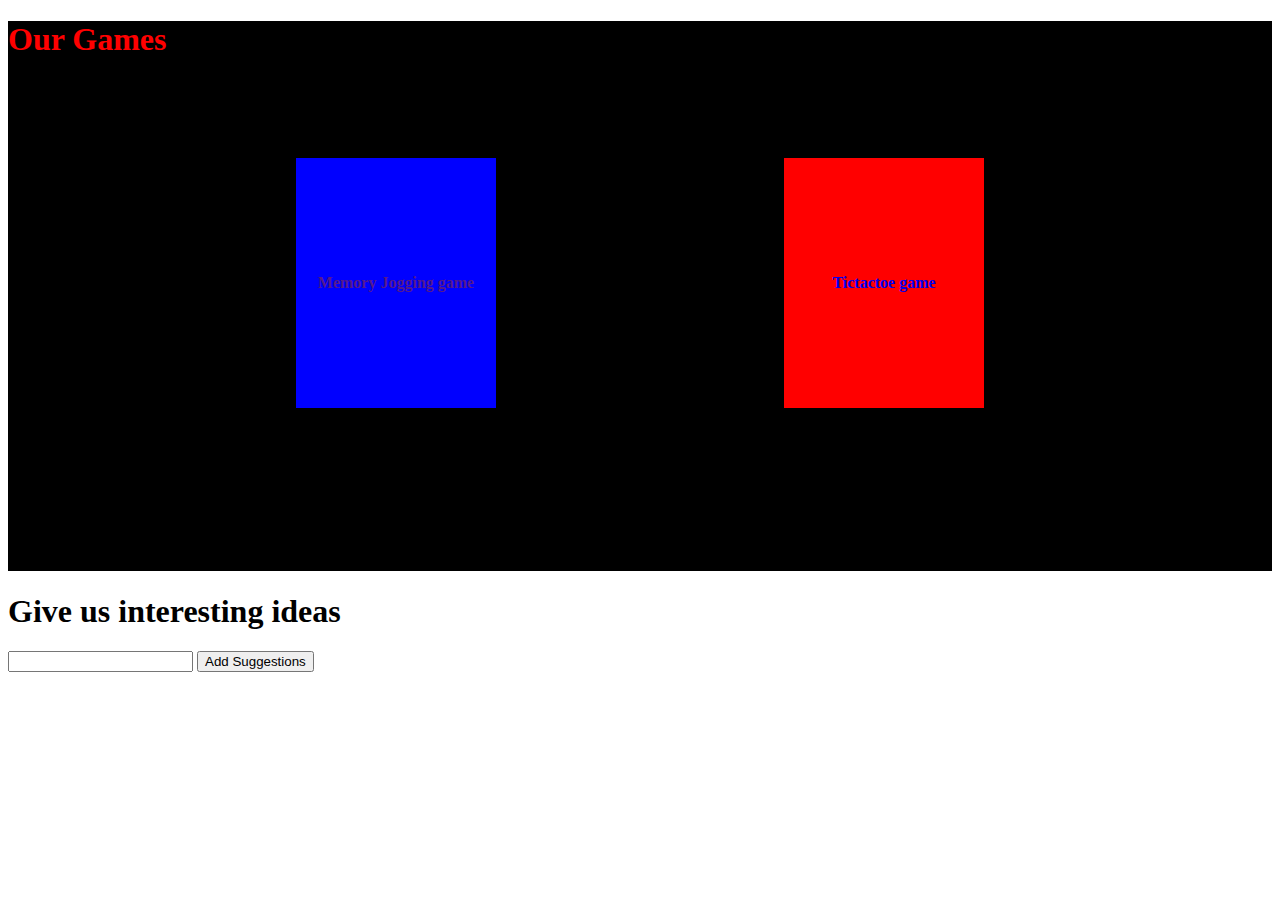
<file: index.html>
<!DOCTYPE html>
<html lang="en">
<head>
    <meta charset="UTF-8">
    <meta http-equiv="X-UA-Compatible" content="IE=edge">
    <meta name="viewport" content="width=device-width, initial-scale=1.0">
    <link href="https://cdn.jsdelivr.net/npm/bootstrap@5.1.3/dist/css/bootstrap.min.css" rel="stylesheet" integrity="sha384-1BmE4kWBq78iYhFldvKuhfTAU6auU8tT94WrHftjDbrCEXSU1oBoqyl2QvZ6jIW3" crossorigin="anonymous">
    <link rel="stylesheet" href="styles.css">
    <script src="gamesDetails.js"></script>
    <title>Game Project</title>
</head>
<body>
    <header id="gamesDisplay">
        
    </header>
    <section id="gamesSection">
        <h1>Our Games</h1>
        <div id="gamesFlex">
            <div id="memoryGame">
                <a href="">Memory Jogging game</a>
            </div>
            <div id="crossGame">
                <a href="Games/tictactoe.html">Tictactoe game</a>
            </div>    
        </div>
    </section>
    <section>
        <h1>Give us interesting ideas</h1>
        <input type="text">
        <button>Add Suggestions</button>
    </section>
    <script src="https://cdn.jsdelivr.net/npm/bootstrap@5.1.3/dist/js/bootstrap.bundle.min.js" integrity="sha384-ka7Sk0Gln4gmtz2MlQnikT1wXgYsOg+OMhuP+IlRH9sENBO0LRn5q+8nbTov4+1p" crossorigin="anonymous"></script>
</body>
</html>
</file>
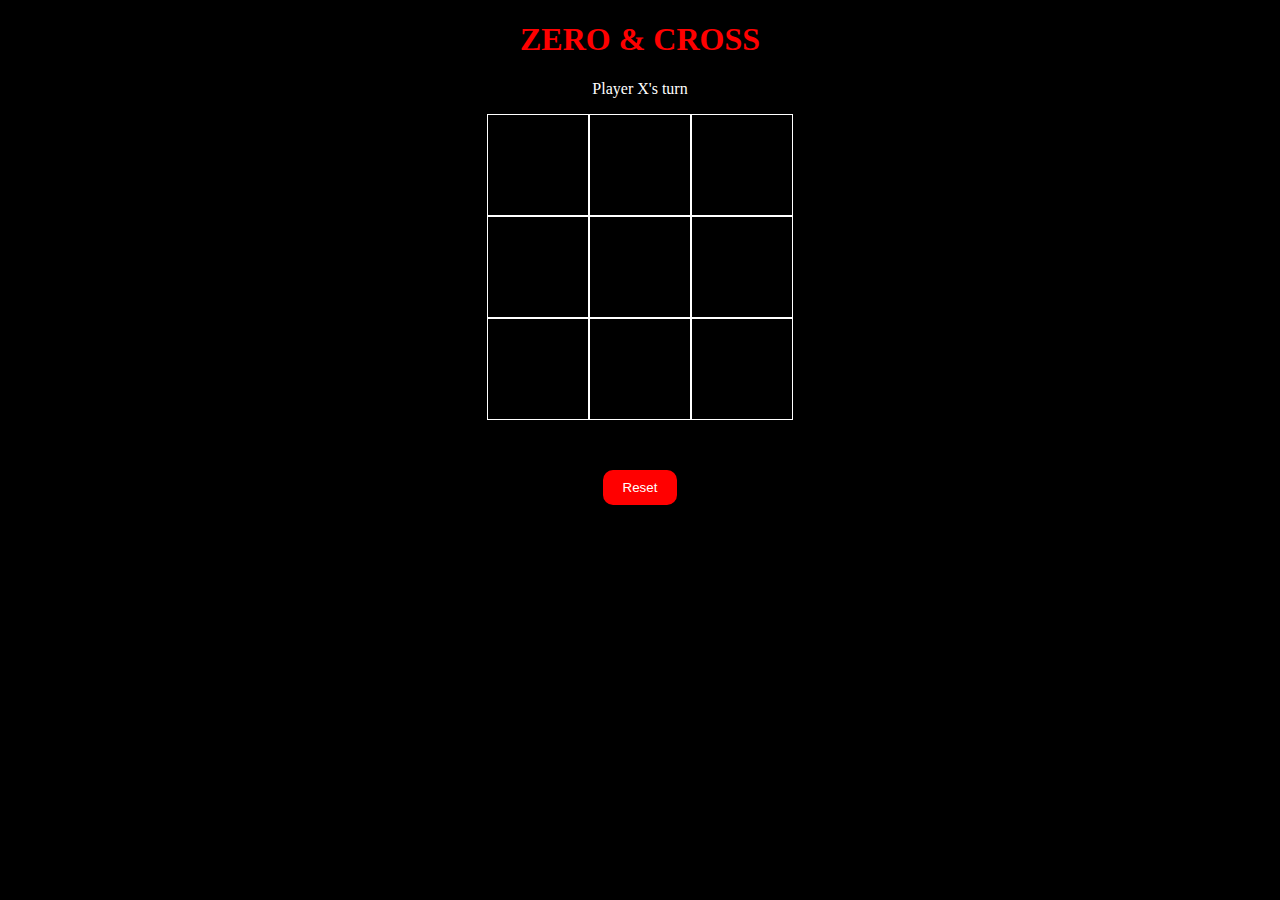
<file: Games/tictactoe.html>
<!DOCTYPE html>
<html lang="en">
<head>
    <meta charset="UTF-8">
    <meta http-equiv="X-UA-Compatible" content="IE=edge">
    <meta name="viewport" content="width=device-width, initial-scale=1.0">
    <title>TicTacToe</title>
    <link rel="stylesheet" href="tictactoe.css">
</head>
<body>
    <header>
        <h1>Zero & Cross</h1>
        <p>Player <span id="displayPlayer">X</span>'s turn</p>
    </header>
    <section>
        <div id="row1">
            <div class="tile"></div>
            <div class="tile"></div>
            <div class="tile"></div>
        </div>
        <div id="row2">
            <div class="tile"></div>
            <div class="tile"></div>
            <div class="tile"></div>
        </div>
        <div id="row3">
            <div class="tile"></div>
            <div class="tile"></div>
            <div class="tile"></div>
        </div>
        
    </section>
    <div id="resultsDisplay">
        <p>Player <span id="resultsDisplayName">X  </span> Won</p>
    </div>
    <footer>
        <button id="reset">Reset</button>
    </footer>
    <script src="tictactoe.js"></script>
</body>
</html>
</file>
<file: styles.css>
#mainHeading{
    color: red;
    background-color: black;
}
#gamesSection{
    background-color: black;
    height: 550px;
}
#gamesSection > h1{
    color: red;
}
#crossGame{
    background-color: red;
    transition: all 0.5s ease-in-out;
}
#crossGame:hover{
    transform: scale(1.2);
}
#memoryGame{
    background-color: blue;
    transition: all 0.5s ease-in-out;
}
#memoryGame:hover{
    transform: scale(1.2);
}
#memoryGame,#crossGame{
    height: 250px;
    width: 200px;
    display: flex;
    align-items: center;
    justify-content: center;
}
a{
    text-decoration: none;
    font-weight: bolder;
}
a:hover{
    text-decoration: underline;
}
#gamesFlex{
    display: flex;
    justify-content: space-evenly;
    margin-top: 100px;
}
</file>
<file: Games/tictactoe.css>
body{
    background-color: black;
}
.tile{
    color: white;
}
h1{
    text-align: center;
    text-transform: uppercase;
    color:red;
}
p{
    text-align: center;
    color: white;
}
section{
    display: flex;
    justify-content: center;
}
.tile{
    display: flex;
    font-size: 30px;
    border: 1px solid white;
    min-height: 100px;
    min-width: 100px;
    justify-content: center;
    align-items: center;
}
#resultsDisplayName{
    color:yellow;
}
#resultsDisplay{
    display:none;
}
footer{
    text-align: center;
    margin-top: 50px;
}
button{
    background-color: red;
    margin: 0 auto;
    color: white;
    border-radius: 10px;
    padding: 10px 20px;
    border: none;
    cursor: pointer;
}
</file>
